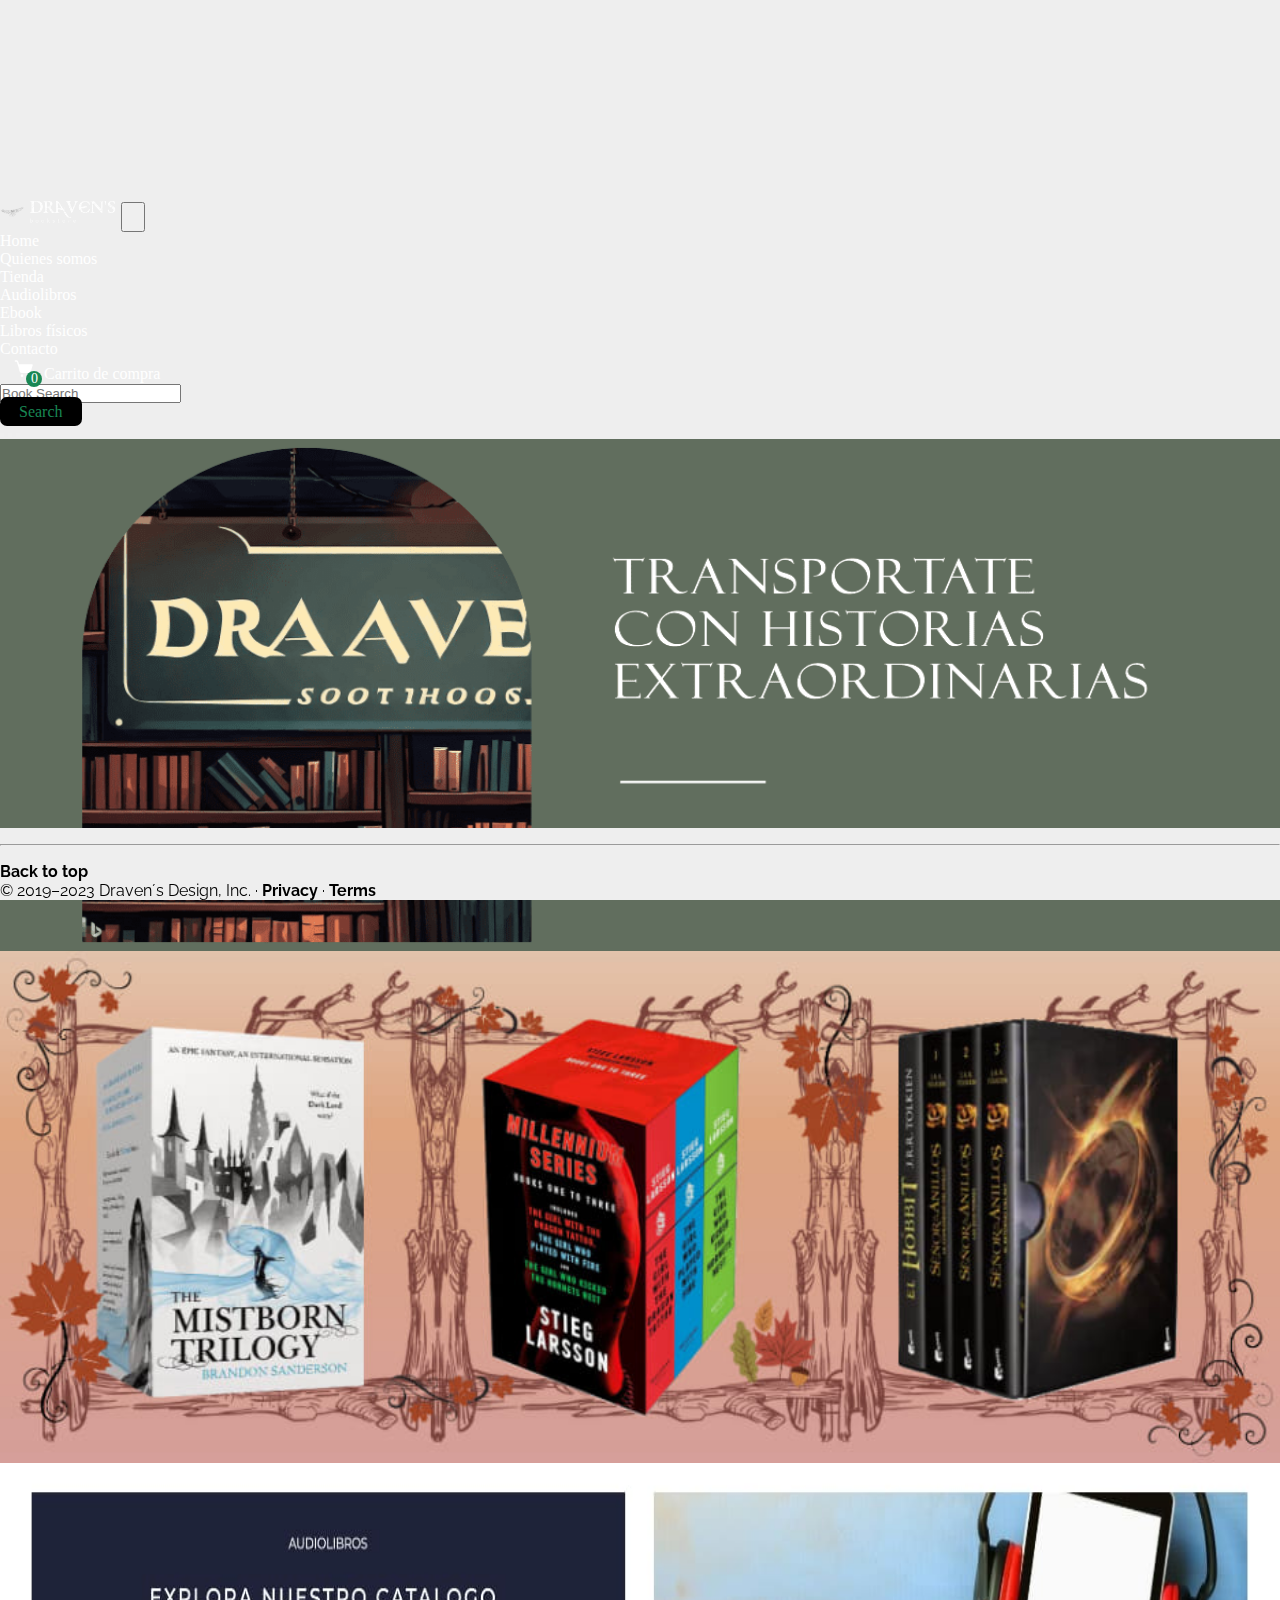
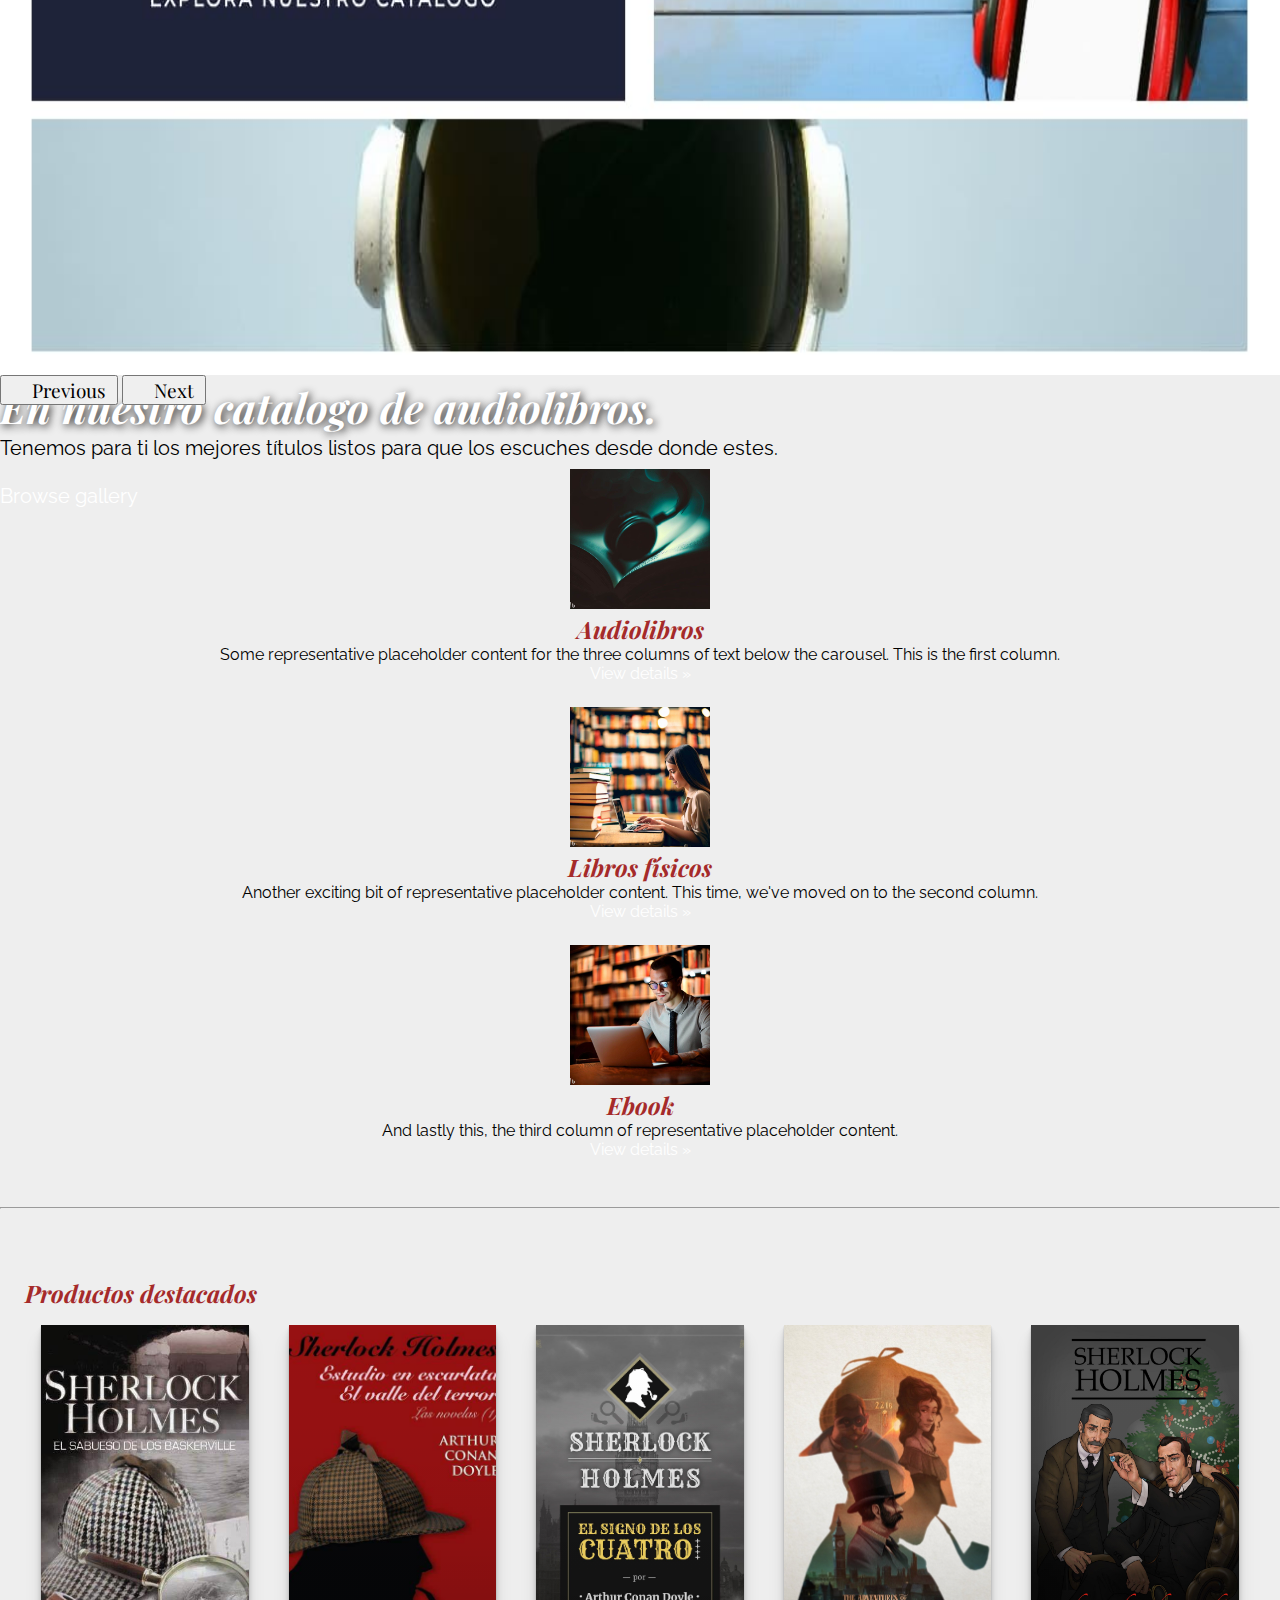
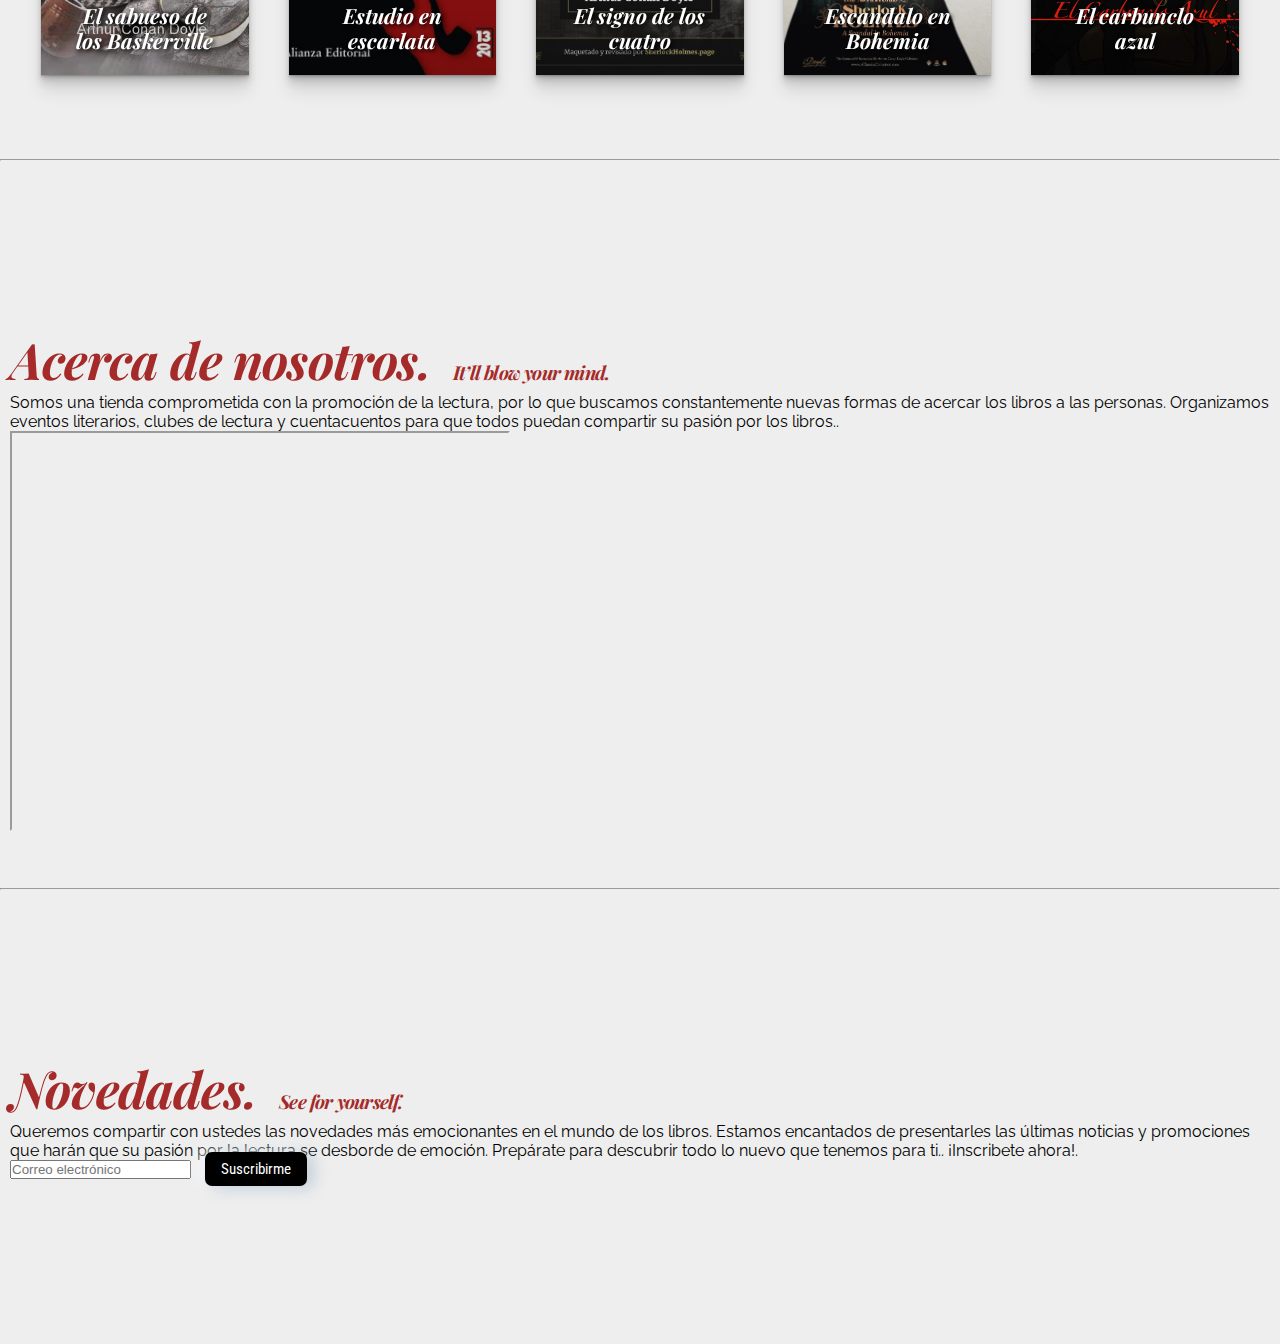
<file: index.html>
<!DOCTYPE html>
<html lang="en">

<head>
  <meta charset="UTF-8">
  <meta name="viewport" content="width=device-width, initial-scale=1.0">
  <title>Home</title>
  <link rel="icon" type="image/svg" href="../img/head-book.svg">
  <meta name="description"
    content="No importa si prefieres los clásicos de la literatura, las novelas de suspense o los cuentos infantiles, tenemos algo para ti. Además, contamos con una sección especial dedicada a jóvenes lectores, donde podrán encontrar libros que los inspiren y los hagan soñar.">
  <link href="https://cdn.jsdelivr.net/npm/bootstrap@5.3.2/dist/css/bootstrap.min.css" rel="stylesheet"
    integrity="sha384-T3c6CoIi6uLrA9TneNEoa7RxnatzjcDSCmG1MXxSR1GAsXEV/Dwwykc2MPK8M2HN" crossorigin="anonymous">
  <link rel="preconnect" href="https://fonts.googleapis.com">
  <link rel="preconnect" href="https://fonts.gstatic.com" crossorigin>
  <link rel="preconnect" href="https://fonts.googleapis.com">
  <link rel="preconnect" href="https://fonts.gstatic.com" crossorigin>
  <link rel="preconnect" href="https://fonts.googleapis.com">
  <link rel="preconnect" href="https://fonts.gstatic.com" crossorigin>
  <link
    href="https://fonts.googleapis.com/css2?family=Gabarito:wght@400;500;600;700&family=Playfair+Display:ital,wght@0,500;1,400&family=Raleway:ital,wght@0,200;0,400;1,500&family=Roboto+Condensed:ital@1&family=Young+Serif&display=swap"
    rel="stylesheet">
  <link rel="stylesheet" href="./css/style.css">
</head>

<body>
  <svg xmlns="http://www.w3.org/2000/svg" class="d-none">
    <symbol id="check2" viewBox="0 0 16 16">
      <path
        d="M13.854 3.646a.5.5 0 0 1 0 .708l-7 7a.5.5 0 0 1-.708 0l-3.5-3.5a.5.5 0 1 1 .708-.708L6.5 10.293l6.646-6.647a.5.5 0 0 1 .708 0z" />
    </symbol>
    <symbol id="circle-half" viewBox="0 0 16 16">
      <path d="M8 15A7 7 0 1 0 8 1v14zm0 1A8 8 0 1 1 8 0a8 8 0 0 1 0 16z" />
    </symbol>
    <symbol id="moon-stars-fill" viewBox="0 0 16 16">
      <path
        d="M6 .278a.768.768 0 0 1 .08.858 7.208 7.208 0 0 0-.878 3.46c0 4.021 3.278 7.277 7.318 7.277.527 0 1.04-.055 1.533-.16a.787.787 0 0 1 .81.316.733.733 0 0 1-.031.893A8.349 8.349 0 0 1 8.344 16C3.734 16 0 12.286 0 7.71 0 4.266 2.114 1.312 5.124.06A.752.752 0 0 1 6 .278z" />
      <path
        d="M10.794 3.148a.217.217 0 0 1 .412 0l.387 1.162c.173.518.579.924 1.097 1.097l1.162.387a.217.217 0 0 1 0 .412l-1.162.387a1.734 1.734 0 0 0-1.097 1.097l-.387 1.162a.217.217 0 0 1-.412 0l-.387-1.162A1.734 1.734 0 0 0 9.31 6.593l-1.162-.387a.217.217 0 0 1 0-.412l1.162-.387a1.734 1.734 0 0 0 1.097-1.097l.387-1.162zM13.863.099a.145.145 0 0 1 .274 0l.258.774c.115.346.386.617.732.732l.774.258a.145.145 0 0 1 0 .274l-.774.258a1.156 1.156 0 0 0-.732.732l-.258.774a.145.145 0 0 1-.274 0l-.258-.774a1.156 1.156 0 0 0-.732-.732l-.774-.258a.145.145 0 0 1 0-.274l.774-.258c.346-.115.617-.386.732-.732L13.863.1z" />
    </symbol>
    <symbol id="sun-fill" viewBox="0 0 16 16">
      <path
        d="M8 12a4 4 0 1 0 0-8 4 4 0 0 0 0 8zM8 0a.5.5 0 0 1 .5.5v2a.5.5 0 0 1-1 0v-2A.5.5 0 0 1 8 0zm0 13a.5.5 0 0 1 .5.5v2a.5.5 0 0 1-1 0v-2A.5.5 0 0 1 8 13zm8-5a.5.5 0 0 1-.5.5h-2a.5.5 0 0 1 0-1h2a.5.5 0 0 1 .5.5zM3 8a.5.5 0 0 1-.5.5h-2a.5.5 0 0 1 0-1h2A.5.5 0 0 1 3 8zm10.657-5.657a.5.5 0 0 1 0 .707l-1.414 1.415a.5.5 0 1 1-.707-.708l1.414-1.414a.5.5 0 0 1 .707 0zm-9.193 9.193a.5.5 0 0 1 0 .707L3.05 13.657a.5.5 0 0 1-.707-.707l1.414-1.414a.5.5 0 0 1 .707 0zm9.193 2.121a.5.5 0 0 1-.707 0l-1.414-1.414a.5.5 0 0 1 .707-.707l1.414 1.414a.5.5 0 0 1 0 .707zM4.464 4.465a.5.5 0 0 1-.707 0L2.343 3.05a.5.5 0 1 1 .707-.707l1.414 1.414a.5.5 0 0 1 0 .708z" />
    </symbol>
  </svg>

  <header data-bs-theme="dark">
    <nav class="navbar navbar-expand-md navbar-dark fixed-top bg-dark">
      <div class="container-fluid">
        <a class="navbar-brand" href="#"><img id="logo" src="img/image3.png"> </a>
        <button class="navbar-toggler" type="button" data-bs-toggle="collapse" data-bs-target="#navbarCollapse"
          aria-controls="navbarCollapse" aria-expanded="false" aria-label="Toggle navigation">
          <span class="navbar-toggler-icon"></span>
        </button>
        <div class="collapse navbar-collapse" id="navbarCollapse">
          <ul class="navbar-nav me-auto mb-2 mb-md-0">
            <li class="nav-item">
              <a class="nav-link active" aria-current="page" href="index2.html">Home</a>
            </li>
            <li class="nav-item">
              <a class="nav-link" href="./pages/about.html">Quienes somos</a>
            </li>
            <li class="nav-item dropdown">
              <a class="nav-link dropdown-toggle" href="./shop.html" data-bs-toggle="dropdown"
                aria-expanded="false">Tienda</a>
              <ul class="dropdown-menu">
                <li><a class="dropdown-item" href="./pages/shop.html">Audiolibros</a></li>
                <li><a class="dropdown-item" href="./pages/shop.html">Ebook</a></li>
                <li><a class="dropdown-item" href="./pages/shop.html">Libros físicos</a></li>
              </ul>
            <li class="nav-item">
              <a class="nav-link" href="./pages/contacto.html">Contacto</a>
            </li>
            <li class="nav-item">
              <a class="nav-link" id="cart" href="./pages/cart.html"><span><img src="../img/icon-car.png" width="20"
                    alt="carrito de compras"></span><span id="numeroPeque" width="10">0</span>Carrito de compra</a>
            </li>
          </ul>
          <form id="searchContainer" class="d-flex" role="search">
            <div id="searchInputBox">
              <input id="searchBarMain" class="form-control me-2" type="search"
                placeholder="Book Search" aria-label="Search">
                <ul id="datalistSuggestions">
                  <!-- FROM JS -->
                </ul>
            </div>
            <a id="searchButton" href="#" class="boton btn btn-outline-success" role="button" aria-pressed="true">Search</a>
          </form>
        </div>
      </div>
    </nav>
  </header>

  <main>

    <div id="myCarousel" class="carousel slide mb-6" data-bs-ride="carousel">
      <div class="carousel-indicators">
        <button type="button" data-bs-target="#myCarousel" data-bs-slide-to="0" class="active" aria-current="true"
          aria-label="Slide 1"></button>
        <button type="button" data-bs-target="#myCarousel" data-bs-slide-to="1" aria-label="Slide 2"></button>
        <button type="button" data-bs-target="#myCarousel" data-bs-slide-to="2" aria-label="Slide 3"></button>
      </div>
      <div class="carousel-inner">
        <div class="carousel-item active">
          <img src="./img/logo1.png" alt="Nombre de la tienda, Draven's Bookstore" preserveAspectRatio="xMidYMid slice"
            focusable="false">
          <div class="container">
            <div class="carousel-caption text-start">
              <h1>Conócenos.</h1>
              <p><a class="btn btn-lg btn-primary" href="#">Read more</a></p>
            </div>
          </div>
        </div>
        <div class="carousel-item">
          <img src="./img/ban3.jpeg" alt="Packs completos de libros disponibles" preserveAspectRatio="xMidYMid slice"
            focusable="false">
          <div class="container">
            <div id="subs1" class="carousel-caption">
              <h1>Colecciones.</h1>
              <p>Tenemos para ti las colecciones completas de tus títulos favoritos.</p>
              <!-- <p><a class="btn btn-lg btn-primary boton btn-outline-success" href="./pages/shop.html">Saber más</a>
              </p> -->
              <div class="frame">
                <button class="custom-btn btn-9">Read More</button>
              </div>
            </div>
          </div>
        </div>
        <div class="carousel-item">
          <img src="./img/ban2.jpeg" alt="Collage imagenes referencia audiolibros" preserveAspectRatio="xMidYMid slice"
            focusable="false">
          <div class="container">
            <div class="carousel-caption text-end">
              <h1>En nuestro catalogo de audiolibros.</h1>
              <p>Tenemos para ti los mejores títulos listos para que los escuches desde donde
                estes.</p>
              <p><a class="btn btn-lg btn-primary" href="#">Browse gallery</a></p>
            </div>
          </div>
        </div>
      </div>
      <button class="carousel-control-prev" type="button" data-bs-target="#myCarousel" data-bs-slide="prev">
        <span class="carousel-control-prev-icon" aria-hidden="true"></span>
        <span class="visually-hidden">Previous</span>
      </button>
      <button class="carousel-control-next" type="button" data-bs-target="#myCarousel" data-bs-slide="next">
        <span class="carousel-control-next-icon" aria-hidden="true"></span>
        <span class="visually-hidden">Next</span>
      </button>
    </div>

    <div class="container">
      <div class="container marketing">
        <div class="row">
          <div class="col-lg-4">
            <img src="./img/audio.jpg" alt="" class="bd-placeholder-img rounded-circle" width="140" height="140"
              preserveAspectRatio="xMidYMid slice" focusable="false">
            <h2 class="fw-normal">Audiolibros</h2>
            <p>Some representative placeholder content for the three columns of text below the carousel. This is the first
              column.</p>
            <p><a class="btn btn-secondary" href="#">View details &raquo;</a></p>
          </div><!-- /.col-lg-4 -->
          <div class="col-lg-4">
            <img src="./img/img6.jpg" alt="" class="bd-placeholder-img rounded-circle" width="140" height="140"
              preserveAspectRatio="xMidYMid slice" focusable="false">
            <title>Placeholder</title>
            <rect width="100%" height="100%" fill="var(--bs-secondary-color)" />
            </svg>
            <h2 class="fw-normal">Libros físicos</h2>
            <p>Another exciting bit of representative placeholder content. This time, we've moved on to the second column.
            </p>
            <p><a class="btn btn-secondary" href="#">View details &raquo;</a></p>
          </div><!-- /.col-lg-4 -->
          <div class="col-lg-4">
            <img src="./img/img5.jpg" alt="" class="bd-placeholder-img rounded-circle" width="140" height="140"
              preserveAspectRatio="xMidYMid slice" focusable="false">
            <title>Placeholder</title>
            <rect width="100%" height="100%" fill="var(--bs-secondary-color)" />
            </svg>
            <h2 class="fw-normal">Ebook</h2>
            <p>And lastly this, the third column of representative placeholder content.</p>
            <p><a class="btn btn-secondary" href="#">View details &raquo;</a></p>
          </div><!-- /.col-lg-4 -->
        </div><!-- /.row -->
      </div>
      <hr class="featurette-divider">
      <!-- TARJETAS PROMO -->
      <section id="destacados" class="row seccion ">
        <div id="lasTarjetas" class="row justify-content-md-evenly">
          <h2 class="col-sm-12">Productos destacados</h2>
          <div id="page-content">
          </div>
      </section>
      <h6></h6>
      <!-- START THE FEATURETTES -->
      <hr class="featurette-divider">
      <div class="row featurette">
        <div class="col-md-7">
          <h2 class="featurette-heading fw-normal lh-1">Acerca de nosotros. <span class="text-body-secondary">It’ll
              blow your mind.</span></h2>
          <p class="lead">Somos una tienda comprometida con la promoción de la lectura, por lo que buscamos constantemente
            nuevas formas de acercar los libros a las personas. Organizamos eventos literarios, clubes de lectura y
            cuentacuentos para que todos puedan compartir su pasión por los libros..</p>
        </div>
        <div id="video" class="col-md-5">
          <iframe src="https://www.youtube.com/embed/6jVHREdafT8" title="YouTube video player"
            allow="accelerometer; autoplay; clipboard-write; encrypted-media; gyroscope; picture-in-picture; web-share"
            allowfullscreen width="500" height="400" preserveAspectRatio="xMidYMid slice"></iframe>
        </div>
      </div>
      <hr class="featurette-divider">
      <div id="frontNovedades" class="row featurette d-flex">
        <div class="col-md-7 order-md-2 ">
          <h2 class="featurette-heading fw-normal lh-1">Novedades. <span class="text-body-secondary">See
              for yourself.</span></h2>
          <p class="lead">Queremos compartir con ustedes las novedades más emocionantes en el mundo de los libros. Estamos
            encantados de presentarles las últimas noticias y promociones que harán que su pasión por la lectura se
            desborde de emoción. Prepárate para descubrir todo lo nuevo que tenemos para ti.. ¡Inscribete ahora!.</p>
        </div>
        <div class="col-md-5 order-md-1 d-flex align-content-center justify-content-center flex-wrap ">
          <form class="d-flex" role="search">
            <input class="form-control me-2" type="email" placeholder="Correo electrónico">
            <a href="#" class="boton btn btn-outline-success" role="button" aria-pressed="true">Suscribirme</a>
          </form>
        </div>
      </div>
      
    </div>

    
  </main>

  <footer class="container">
    <hr class="featurette-divider">
    <p class="float-end"><a href="#">Back to top</a></p>
    <p>&copy; 2019–2023 Draven´s Design, Inc. &middot; <a href="#">Privacy</a> &middot; <a href="#">Terms</a></p>
  </footer>

  <script src="./js/class.js"></script>
  <script src="./js/main.js"></script>
  <script src="./js/header.js"></script>
  <script src="./js/index.js"></script>
  <script src="https://cdn.jsdelivr.net/npm/bootstrap@5.3.2/dist/js/bootstrap.bundle.min.js"
    integrity="sha384-C6RzsynM9kWDrMNeT87bh95OGNyZPhcTNXj1NW7RuBCsyN/o0jlpcV8Qyq46cDfL"
    crossorigin="anonymous"></script>
</body>

</html>
</file>
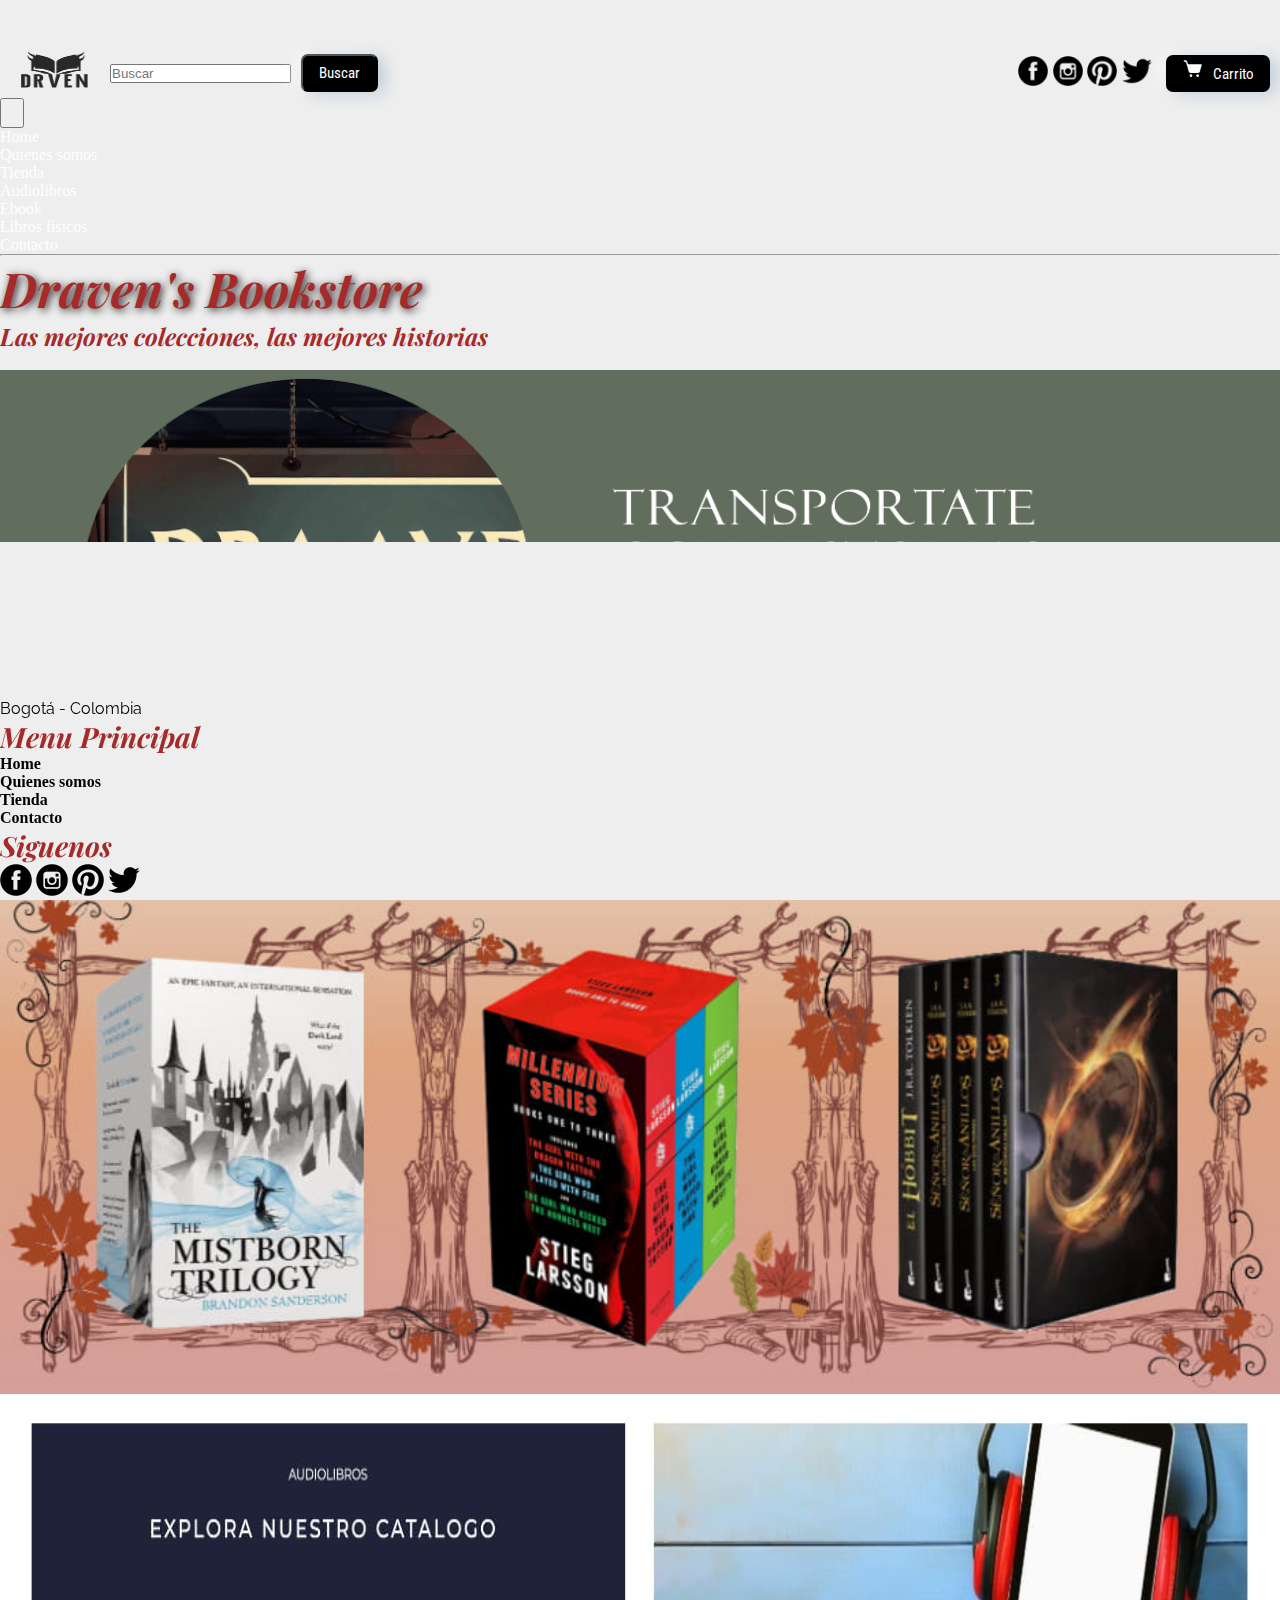
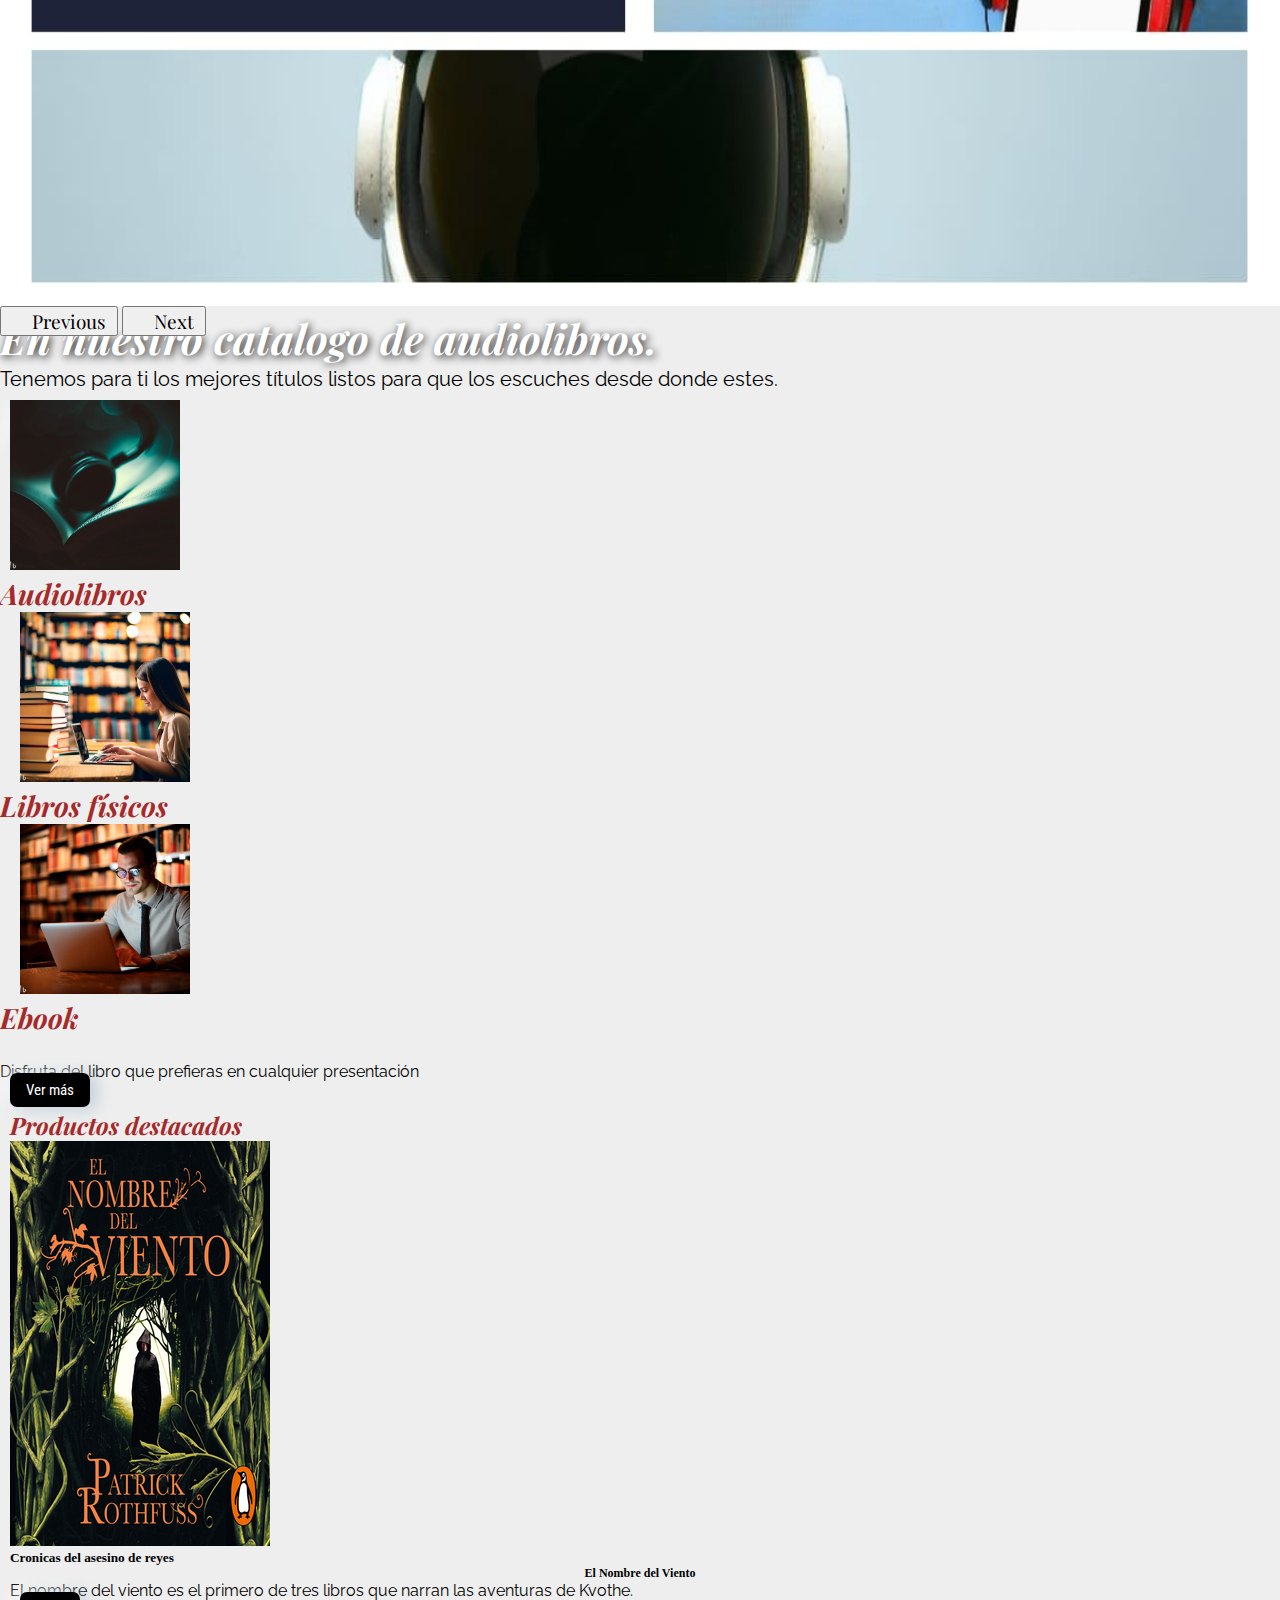
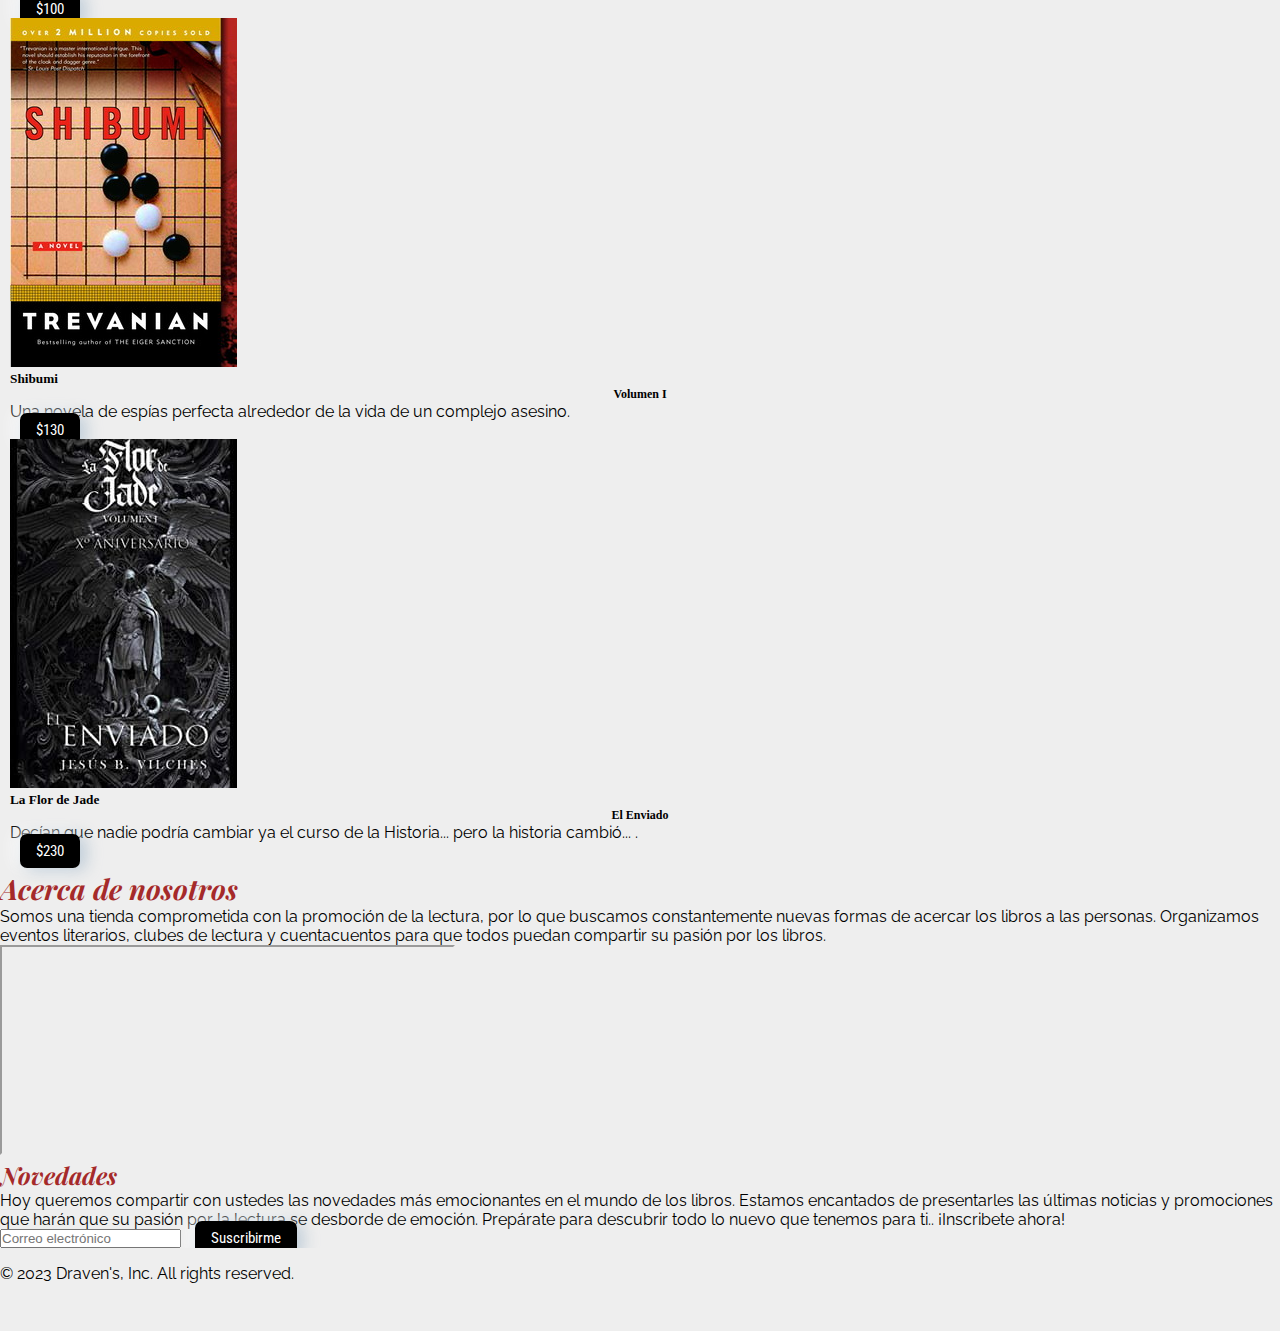
<file: index-old.html>
<!DOCTYPE html>
<html lang="es">

<head>
    <meta charset="UTF-8">
    <meta name="viewport" content="width=device-width, initial-scale=1.0">
    <title>Home</title>
    <link rel="icon" type="image/svg" href="../img/head-book.svg">
    <meta name="description"
        content="No importa si prefieres los clásicos de la literatura, las novelas de suspense o los cuentos infantiles, tenemos algo para ti. Además, contamos con una sección especial dedicada a jóvenes lectores, donde podrán encontrar libros que los inspiren y los hagan soñar.">
    <link href="https://cdn.jsdelivr.net/npm/bootstrap@5.3.2/dist/css/bootstrap.min.css" rel="stylesheet"
        integrity="sha384-T3c6CoIi6uLrA9TneNEoa7RxnatzjcDSCmG1MXxSR1GAsXEV/Dwwykc2MPK8M2HN" crossorigin="anonymous">
    <link rel="stylesheet" href="./css/style.css">
    <link rel="preconnect" href="https://fonts.googleapis.com">
    <link rel="preconnect" href="https://fonts.gstatic.com" crossorigin>
    <link rel="preconnect" href="https://fonts.googleapis.com">
    <link rel="preconnect" href="https://fonts.gstatic.com" crossorigin>
    <link rel="preconnect" href="https://fonts.googleapis.com">
    <link rel="preconnect" href="https://fonts.gstatic.com" crossorigin>
    <link
        href="https://fonts.googleapis.com/css2?family=Gabarito:wght@400;500;600;700&family=Playfair+Display:ital,wght@0,500;1,400&family=Raleway:ital,wght@0,200;0,400;1,500&family=Roboto+Condensed:ital@1&family=Young+Serif&display=swap"
        rel="stylesheet">
</head>

<body class="container-fluid">
    <header>
        <div id="title">
            <div id="tright">
                <a href="./index.html"><img src="./img/logo2.png" alt="logotipo de la tienda" width="110"
                        height="65"></a>
                <form class="formFlex" role="search">
                    <input class="form-control me-2" type="search" placeholder="Buscar" aria-label="Search">
                    <button class=" boton btn btn-outline-success" type="submit">Buscar</button>
                </form>
            </div>
            <div id="tleft">
                <a href="#">
                    <img src="./img/social_facebook_fb_35.png" alt="facebook logo" height="30"></a>
                <a href="#">
                    <img src="./img/social_instagram_3.png" alt="instagram logo" height="30"></a>
                <a href="#">
                    <img src="./img/social_Pinterest_8.png" alt="pinterest logo" height="30"></a>
                <a href="#">
                    <img src="./img/social_Twitter_78.png" alt="twitter logo" height="30"></a>
                <a href="#" class="boton btn btn-outline-success" role="button" aria-pressed="true"><span><img
                            src="./img/icon-car.png" width="20" alt="carrito de compras"></span>Carrito</a>
            </div>
        </div>
        <nav class="navbar barra navbar-expand-lg navbar-dark bg-dark">
            <div class="container-fluid">
                <button class="navbar-toggler" type="button" data-bs-toggle="collapse"
                    data-bs-target="#navbarsExample08" aria-controls="navbarsExample08" aria-expanded="false"
                    aria-label="Toggle navigation">
                    <span class="navbar-toggler-icon"></span>
                </button>
                <div class="collapse navbar-collapse justify-content-md-center" id="navbarsExample08">
                    <ul class="navbar-nav">
                        <li class="nav-item">
                            <a class="nav-link" href="./index.html">Home</a>
                        </li>

                        <li class="nav-item">
                            <a class="nav-link" href="./pages/about.html">Quienes somos</a>
                        </li>
                        <li class="nav-item dropdown">
                            <a class="nav-link dropdown-toggle" href="./shop.html" data-bs-toggle="dropdown"
                                aria-expanded="false">Tienda</a>
                            <ul class="dropdown-menu">
                                <li><a class="dropdown-item" href="./pages/shop.html">Audiolibros</a></li>
                                <li><a class="dropdown-item" href="./pages/shop.html">Ebook</a></li>
                                <li><a class="dropdown-item" href="./pages/shop.html">Libros físicos</a></li>
                            </ul>
                        <li class="nav-item">
                            <a class="nav-link" href="./pages/contacto.html">Contacto</a>
                        </li>
                        </li>
                    </ul>
                </div>
            </div>
        </nav>
    </header>
    <hr>
    <main class="container-fluid">
        <section id="presentacion" class="row">
            <div id="titulo" class="col-lg-12">
                <h1>Draven's Bookstore</h1>
                <h2>Las mejores colecciones, las mejores historias</h2>
                <div id="myCarousel" class="carousel slide mb-6" data-bs-ride="carousel">
                    <div class="carousel-indicators">
                        <button type="button" data-bs-target="#myCarousel" data-bs-slide-to="0" class=""
                            aria-label="Slide 1"></button>
                        <button type="button" data-bs-target="#myCarousel" data-bs-slide-to="1" aria-label="Slide 2"
                            class="active" aria-current="true"></button>
                        <button type="button" data-bs-target="#myCarousel" data-bs-slide-to="2" aria-label="Slide 3"
                            class=""></button>
                    </div>
                    <div class="carousel-inner">
                        <div class="carousel-item">
                            <img src="./img/logo1.png" alt="Nombre de la tienda, Draven's Bookstore">
                        </div>
                        <div class="carousel-item active">
                            <img src="./img/ban3.jpeg" alt="Packs completos de libros disponibles">
                            <div class="container">
                                <div id="subs1" class="carousel-caption">
                                    <h1>Colecciones.</h1>
                                    <p>Tenemos para ti las colecciones completas de tus títulos favoritos.</p>
                                    <p><a class="btn btn-lg btn-primary boton btn-outline-success" href="./pages/shop.html">Saber más</a>
                                    </p>
                                </div>
                            </div>
                        </div>
                        <div id="ban2" class="carousel-item">
                            <img src="./img/ban2.jpeg" alt="Collage imagenes referencia audiolibros">
                            <div class="container">
                                <div id="subs2" class="carousel-caption text-end">
                                    <h1>En nuestro catalogo de audiolibros.</h1>
                                    <p>Tenemos para ti los mejores títulos listos para que los escuches desde donde
                                        estes.</p>
                                    <p><a class="btn btn-lg btn-primary boton btn-outline-success" href="./pages/shop.html">Visitar
                                            galería</a></p>
                                </div>
                            </div>
                        </div>
                    </div>
                    <button class="carousel-control-prev" type="button" data-bs-target="#myCarousel"
                        data-bs-slide="prev">
                        <span class="carousel-control-prev-icon" aria-hidden="true"></span>
                        <span class="visually-hidden">Previous</span>
                    </button>
                    <button class="carousel-control-next" type="button" data-bs-target="#myCarousel"
                        data-bs-slide="next">
                        <span class="carousel-control-next-icon" aria-hidden="true"></span>
                        <span class="visually-hidden">Next</span>
                    </button>
                </div>
            </div>
            <div id="custOption" class="row">
                <span class="col-md-3">
                    <img src="./img/audio.jpg" alt="Imagen de referencia a audiolibros" width="170" height="170">
                    <h3>Audiolibros</h3>
                </span>
                <span class="col-md-3">
                    <img src="./img/img6.jpg" alt="Imagen de referencia libro físico" width="170" height="170">
                    <h3>Libros físicos</h3>
                </span>
                <span class="col-md-3">
                    <img src="./img/img5.jpg" alt="Imagen de referencia libro electrónico" width="170" height="170">
                    <h3>Ebook</h3>
                </span>
            </div>

            <div class="row">
                <div class="col-sm-12">
                    <p>Disfruta del libro que prefieras en cualquier presentación</p>
                    <a href="./pages/shop.html" class="boton btn btn-outline-success" role="button"
                        aria-pressed="true">Ver más</a>
                </div>
            </div>
        </section>
        <section id="destacados" class="row seccion">
            <h2 class="col-sm-12">Productos destacados</h2>

            <div class="col-md-3">
                <article class="col">
                    <div class="card shadow-sm">
                        <img src="./img/img2.jpg" alt="Portada de El Nombre del Viento">
                        <h5><strong> Cronicas del asesino de reyes </strong></h5>
                        <h6>El Nombre del Viento</h6>
                        <p class="card-text">El nombre del viento es el primero de tres libros que narran las aventuras
                            de Kvothe.</p>
                        <div>
                            <a href="./pages/producto.html" class="boton btn btn-outline-success" role="button"
                                aria-pressed="true">$100</a>
                        </div>
                    </div>
                </article>
            </div>
            <div class="col-md-3">
                <article class="col">
                    <div class="card shadow-sm">
                        <img src="./img/img3.jpg" alt="Portada Shibumi">
                        <h5><strong>Shibumi</strong></h5>
                        <h6>Volumen I</h6>
                        <p class="card-text">Una novela de espías perfecta alrededor de la vida de un complejo asesino.
                        </p>
                        <div>
                            <a href="./pages/producto.html" class="boton btn btn-outline-success" role="button"
                                aria-pressed="true">$130</a>
                        </div>
                    </div>
                </article>
            </div>
            <div class="col-md-3">
                <article class="col">
                    <div class="card shadow-sm">
                        <img src="./img/img8.jpg" alt="Portada libro 1 la flor de jade">
                        <h5><strong>La Flor de Jade</strong></h5>
                        <h6>El Enviado</h6>
                        <p class="card-text">Decían que nadie podría cambiar ya el curso de la Historia... pero la
                            historia cambió... .</p>
                        <div>
                            <a href="./pages/producto.html" class="boton btn btn-outline-success" role="button"
                                aria-pressed="true">$230</a>
                        </div>
                    </div>
                </article>
            </div>
        </section>
        <section class="row side">
            <article class=" col-lg-6">
                <h3>Acerca de nosotros</h3>
                <p>Somos una tienda comprometida con la promoción de la lectura, por lo que buscamos constantemente
                    nuevas formas de acercar los libros a las personas. Organizamos eventos literarios, clubes de
                    lectura y cuentacuentos para que todos puedan compartir su pasión por los libros.</p>
            </article>
            <article class="col-lg-6">
                <iframe width="455" height="210" src="https://www.youtube.com/embed/6jVHREdafT8"
                    title="YouTube video player"
                    allow="accelerometer; autoplay; clipboard-write; encrypted-media; gyroscope; picture-in-picture; web-share"
                    allowfullscreen></iframe>
            </article>
        </section>
        <aside class="row acerca">
            <article class="col-sm-6">
                <h2>Novedades</h2>
                <p>Hoy queremos compartir con ustedes las novedades más emocionantes en el mundo de los libros. Estamos
                    encantados de presentarles las últimas noticias y promociones que harán que su pasión por la lectura
                    se desborde de emoción. Prepárate para descubrir todo lo nuevo que tenemos para ti.. ¡Inscribete
                    ahora!</p>
            </article>
            <div class="col-sm-6">
                <form class="d-flex" role="search">
                    <input class="form-control me-2" type="email" placeholder="Correo electrónico">
                    <a href="#" class="boton btn btn-outline-success" role="button"
                    aria-pressed="true">Suscribirme</a>
                </form>
            </div>
        </aside>
    </main>
    <footer>
        <article class="piePagina">
            <iframe
                src="https://www.google.com/maps/embed?pb=!1m18!1m12!1m3!1d3976.820675814084!2d-74.14990032424201!3d4.6260611422984805!2m3!1f0!2f0!3f0!3m2!1i1024!2i768!4f13.1!3m3!1m2!1s0x8e3f9ea1ce30e2eb%3A0xb34e23af93c45be1!2sCAI%20Techo!5e0!3m2!1ses!2sco!4v1692199323262!5m2!1ses!2sco"
                width="330" height="153" style="border:6px;" allowfullscreen="" loading="lazy"
                referrerpolicy="no-referrer-when-downgrade"></iframe>
            <p>Bogotá - Colombia</p>
        </article>
        <div class="piePagina">
            <h3>Menu Principal</h3>
            <nav>
                <ul>
                    <li><a href="./index.html">Home</a></li>
                    <li><a href="./pages/about.html">Quienes somos</a></li>
                    <li><a href="./pages/shop.html">Tienda</a></li>
                    <li><a href="./pages/contacto.html">Contacto</a></li>
                </ul>
            </nav>
        </div>
        <div class="piePagina">
            <h3>Siguenos</h3>
            <nav>
                <a href="#">
                    <img src="./img/social_facebook_fb_35.png" alt="facebook logo"></a>
                <a href="#">
                    <img src="./img/social_instagram_3.png" alt="instagram logo"></a>
                <a href="#">
                    <img src="./img/social_Pinterest_8.png" alt="pinterest logo"></a>
                <a href="#">
                    <img src="./img/social_Twitter_78.png" alt="twitter logo"></a>
            </nav>
        </div>
    </footer>
    <div id="sign">
        <p>© 2023 Draven's, Inc. All rights reserved.</p>
    </div>
    <script src="https://cdn.jsdelivr.net/npm/bootstrap@5.3.2/dist/js/bootstrap.bundle.min.js"
        integrity="sha384-C6RzsynM9kWDrMNeT87bh95OGNyZPhcTNXj1NW7RuBCsyN/o0jlpcV8Qyq46cDfL"
        crossorigin="anonymous"></script>
</body>
<!-- 
    <section id="seccionCompras" class="h-100">
      <div class="container py-5 h-100">
        <div class="row d-flex justify-content-center align-items-center h-100">
          <div class="col-12">
            <div  class="card card-registration card-registration-2" style="border-radius: 15px;">
              <div class="card-body p-0">
                <div class="row g-0">
                  <div id="seccionCompras-carrito" class="col-lg-8 disabled">
                    <div class="p-5">
                      <div class="d-flex justify-content-between align-items-center mb-5">
                        <h1 class="fw-bold mb-0 text-black">Shopping Cart</h1>
                        <h6 class="mb-0 text-muted">3 items</h6>
                      </div>
                      <hr class="my-4">

                      <div class="row mb-4 d-flex justify-content-between align-items-center">
                        <div class="col-md-2 col-lg-2 col-xl-2">
                          <img
                            src="https://mdbcdn.b-cdn.net/img/Photos/new-templates/bootstrap-shopping-carts/img5.webp"
                            class="img-fluid rounded-3" alt="Cotton T-shirt">
                        </div>
                        <div class="col-md-3 col-lg-3 col-xl-3">
                          <h6 class="text-muted">Shirt</h6>
                          <h6 class="text-black mb-0">Cotton T-shirt</h6>
                        </div>
                        <div class="col-md-3 col-lg-3 col-xl-2 d-flex">
                          <button class="btn btn-link px-2"
                            onclick="this.parentNode.querySelector('input[type=number]').stepDown()">
                            <i class="fas fa-minus"></i>
                          </button>

                          <input id="form1" min="0" name="quantity" value="1" type="number"
                            class="form-control form-control-sm" />

                          <button class="btn btn-link px-2"
                            onclick="this.parentNode.querySelector('input[type=number]').stepUp()">
                            <i class="fas fa-plus"></i>
                          </button>
                        </div>
                        <div class="col-md-3 col-lg-2 col-xl-2 offset-lg-1">
                          <h6 class="mb-0">€ 44.00</h6>
                        </div>
                        <div class="col-md-1 col-lg-1 col-xl-1 text-end">
                          <a href="#!" class="text-muted"><i class="fas fa-times"></i></a>
                        </div>
                      </div>

                      <hr class="my-4">

                      <div class="row mb-4 d-flex justify-content-between align-items-center">
                        <div class="col-md-2 col-lg-2 col-xl-2">
                          <img
                            src="https://mdbcdn.b-cdn.net/img/Photos/new-templates/bootstrap-shopping-carts/img6.webp"
                            class="img-fluid rounded-3" alt="Cotton T-shirt">
                        </div>
                        <div class="col-md-3 col-lg-3 col-xl-3">
                          <h6 class="text-muted">Shirt</h6>
                          <h6 class="text-black mb-0">Cotton T-shirt</h6>
                        </div>
                        <div class="col-md-3 col-lg-3 col-xl-2 d-flex">
                          <button class="btn btn-link px-2"
                            onclick="this.parentNode.querySelector('input[type=number]').stepDown()">
                            <i class="fas fa-minus"></i>
                          </button>

                          <input id="form1" min="0" name="quantity" value="1" type="number"
                            class="form-control form-control-sm" />

                          <button class="btn btn-link px-2"
                            onclick="this.parentNode.querySelector('input[type=number]').stepUp()">
                            <i class="fas fa-plus"></i>
                          </button>
                        </div>
                        <div class="col-md-3 col-lg-2 col-xl-2 offset-lg-1">
                          <h6 class="mb-0">€ 44.00</h6>
                        </div>
                        <div class="col-md-1 col-lg-1 col-xl-1 text-end">
                          <a href="#!" class="text-muted"><i class="fas fa-times"></i></a>
                        </div>
                      </div>

                      <hr class="my-4">

                      <div class="row mb-4 d-flex justify-content-between align-items-center">
                        <div class="col-md-2 col-lg-2 col-xl-2">
                          <img
                            src="https://mdbcdn.b-cdn.net/img/Photos/new-templates/bootstrap-shopping-carts/img7.webp"
                            class="img-fluid rounded-3" alt="Cotton T-shirt">
                        </div>
                        <div class="col-md-3 col-lg-3 col-xl-3">
                          <h6 class="text-muted">Shirt</h6>
                          <h6 class="text-black mb-0">Cotton T-shirt</h6>
                        </div>
                        <div class="col-md-3 col-lg-3 col-xl-2 d-flex">
                          <button class="btn btn-link px-2"
                            onclick="this.parentNode.querySelector('input[type=number]').stepDown()">
                            <i class="fas fa-minus"></i>
                          </button>

                          <input id="form1" min="0" name="quantity" value="1" type="number"
                            class="form-control form-control-sm" />

                          <button class="btn btn-link px-2"
                            onclick="this.parentNode.querySelector('input[type=number]').stepUp()">
                            <i class="fas fa-plus"></i>
                          </button>
                        </div>
                        <div class="col-md-3 col-lg-2 col-xl-2 offset-lg-1">
                          <h6 class="mb-0">€ 44.00</h6>
                        </div>
                        <div class="col-md-1 col-lg-1 col-xl-1 text-end">
                          <a href="#!" class="text-muted"><i class="fas fa-times"></i></a>
                        </div>
                      </div>

                      <hr class="my-4">

                      <div class="pt-5">
                        <h6 class="mb-0"><a href="#!" class="text-body"><i
                              class="fas fa-long-arrow-alt-left me-2"></i>Back to shop</a></h6>
                      </div>
                    </div>
                  </div>
                  <div id="resumen" class="col-lg-4 bg-grey">
                    <div class="p-5">
                      <h3 class="fw-bold mb-5 mt-2 pt-1">Summary</h3>
                      <hr class="my-4">

                      <div class="d-flex justify-content-between mb-4">
                        <h5 class="text-uppercase">items 3</h5>
                        <h5>€ 132.00</h5>
                      </div>

                      <h5 class="text-uppercase mb-3">Shipping</h5>

                      <div class="mb-4 pb-2">
                        <select class="select">
                          <option value="1">Standard-Delivery- €5.00</option>
                          <option value="2">Two</option>
                          <option value="3">Three</option>
                          <option value="4">Four</option>
                        </select>
                      </div>

                      <h5 class="text-uppercase mb-3">Give code</h5>

                      <div class="mb-5">
                        <div class="form-outline">
                          <input type="text" id="form3Examplea2" class="form-control form-control-lg" />
                          <label class="form-label" for="form3Examplea2">Enter your code</label>
                        </div>
                      </div>

                      <hr class="my-4">

                      <div class="d-flex justify-content-between mb-5">
                        <h5 class="text-uppercase">Total price</h5>
                        <h5>€ 137.00</h5>
                      </div>

                      <button type="button" class="btn btn-dark btn-block btn-lg"
                        data-mdb-ripple-color="dark">Register</button>

                    </div>
                  </div>
                </div>
              </div>
            </div>
          </div>
        </div>
      </div>
    </section>
 -->
</html>
</file>
<file: css/style.css>
@import url("https://fonts.googleapis.com/css?family=Cardo:400i|Rubik:400,700&display=swap");
h1 {
  font-family: "Playfair Display", serif;
  font-style: italic;
  font-size: 48px;
  color: brown;
  text-shadow: 2px 2px 8px #1f1e1e;
}

h2 {
  color: brown;
  font-family: "Playfair Display", serif;
  font-style: italic;
}

h3 {
  font-family: "Playfair Display", serif;
  color: brown;
  font-size: 28px;
  font-style: italic;
}

h4 {
  font-family: "Playfair Display", serif;
  font-style: oblique;
  font-size: 23px;
  color: rgb(172, 40, 40);
  margin: 10px 0;
}

h6 {
  font-size: 12px;
  text-align: center;
}

* {
  margin: 0;
  padding: 0;
}

a {
  text-decoration-line: none;
  color: #ffffff;
}

li {
  list-style-type: none;
}

html {
  height: -webkit-fill-available;
}

body {
  display: flex;
  flex-direction: column;
  align-content: center;
  justify-content: center;
  overflow-x: hidden;
  padding-top: 3rem;
  padding-bottom: 3rem;
  color: rgb(var(--bs-tertiary-color-rgb));
  background: #eee;
  position: relative;
  min-height: 100vh;
}

main {
  overflow-x: auto;
  overflow-y: hidden;
  margin-bottom: 1rem;
}

span {
  font-family: "Playfair Display", serif;
  margin: 10px;
  font-size: 19px;
}

p {
  font-family: "Raleway", sans-serif;
}

.boton {
  margin: 10px;
  padding: 8px 16px;
  background-color: black;
  font-family: "Roboto Condensed", sans-serif;
  color: white;
  font-size: 15px;
  border-radius: 7px;
  box-shadow: rgba(136, 165, 191, 0.48) 6px 2px 16px 0px, rgba(255, 255, 255, 0.8) -6px -2px 16px 0px;
}

header {
  display: flex;
  flex-flow: column wrap;
}
header #logo {
  height: 27px;
}
header #title {
  height: 50px;
  display: flex;
  justify-content: space-between;
  align-items: center;
}
header #title #tright {
  display: flex;
}
header #title #tright .formFlex {
  display: flex;
  align-items: center;
}
header #title #tleft {
  width: 262px;
  display: flex;
  align-items: center;
  justify-content: space-between;
}
header #title #tleft .boton {
  padding: 3px 16px 8px 7px;
}

@media (max-width: 728px) {
  header #title #tleft {
    display: none;
  }
  header #title #tright .formFlex {
    display: none;
  }
}
#logo {
  height: 27px;
}

#cart {
  position: relative;
  padding: 4px;
}

#numeroPeque {
  position: absolute;
  top: 0;
  left: 10%;
  background: #198754;
  width: 16px;
  height: 16px;
  border-radius: 50%;
  display: flex;
  justify-content: center;
  align-items: center;
  color: white;
  padding: 2px;
  font-family: inherit;
  font-size: 14px;
}

.marketing .col-lg-4 {
  margin-bottom: 1.5rem;
  text-align: center;
}

.marketing .col-lg-4 p {
  margin-right: 0.75rem;
  margin-left: 0.75rem;
}

/*barra Buscador con JS*/
#datalistSuggestions {
  position: absolute;
  color: white;
  background-color: #708090;
  max-height: 250px;
  overflow-y: auto;
  opacity: 0;
  pointer-events: none;
  padding: 2px;
  border-radius: 5px;
}

#searchInputBox.active #datalistSuggestions {
  opacity: 1;
  pointer-events: auto;
  padding: 6px 8px;
}
#searchInputBox.active #datalistSuggestions li {
  display: block;
}

#datalistSuggestions li {
  width: 100%;
  padding: 8px 12px;
  border-radius: 5px;
  display: none;
}

form #searchButton.boton {
  margin: 0;
  padding: 6px 19px;
  font-size: 16px;
  font-family: inherit;
  color: #198754;
  box-shadow: none;
  cursor: pointer;
}

#searchButton.boton:hover {
  color: white;
}

.seccion {
  justify-content: space-evenly;
  border-width: 1px;
  border-color: #D6D6D6;
  padding: 0 0 0;
}

#destacados {
  margin: 5px;
  padding: 5px;
}

#lasTarjetas {
  padding: 15px;
}

/* Featurettes
    ------------------------- */
.featurette {
  margin: 5px;
  padding: 5px;
}

.featurette-divider {
  margin: 3rem 0;
  overflow-x: hidden;
}

.featurette-heading {
  letter-spacing: -0.05rem;
}

@media (min-width: 40em) {
  .carousel-caption p {
    margin-bottom: 1.25rem;
    font-size: 1.25rem;
    line-height: 1.4;
  }
  .featurette-heading {
    font-size: 50px;
  }
}
@media (min-width: 62em) {
  .featurette-heading {
    margin-top: 7rem;
  }
}
@media (max-width: 728px) {
  .carousel-inner {
    display: none;
  }
}
#frontNovedades {
  padding-bottom: 6rem;
}

.carousel {
  margin-bottom: 4rem;
}
.carousel h1 {
  color: #ffffff;
  font-size: calc(1.375rem + 1.5vw);
}

/* Since positioning the image, we need to help out the caption */
.carousel-caption {
  bottom: 3rem;
  z-index: 10;
}

/* Declare heights because of positioning of img element */
.carousel-item {
  height: 32rem;
}

.carousel-item img {
  height: 100%;
  width: 100%;
}

:root {
  --d: 700ms;
  --e: cubic-bezier(0.19, 1, 0.22, 1);
  --font-sans: "Rubik", sans-serif;
  --font-serif: "Cardo", serif;
}

* {
  box-sizing: border-box;
}

body {
  -display: grid;
}

#page-content {
  display: grid;
  grid-gap: 2.5rem;
  padding: 1rem;
  max-width: 1276px;
  margin: 0 auto;
  font-family: var(--font-sans);
  place-items: center;
}
#page-content h2 {
  color: #fff;
  text-shadow: 2px 2px 4px #000000;
}
@media (min-width: 600px) {
  #page-content {
    grid-template-columns: repeat(2, 1fr);
  }
}
@media (min-width: 800px) {
  #page-content {
    grid-template-columns: repeat(5, 1fr);
  }
}

.card2 {
  position: relative;
  display: flex;
  align-items: flex-end;
  overflow: hidden;
  padding: 1rem;
  width: 100%;
  text-align: center;
  color: whitesmoke;
  background-color: whitesmoke;
  box-shadow: 0 1px 1px rgba(0, 0, 0, 0.1), 0 2px 2px rgba(0, 0, 0, 0.1), 0 4px 4px rgba(0, 0, 0, 0.1), 0 8px 8px rgba(0, 0, 0, 0.1), 0 16px 16px rgba(0, 0, 0, 0.1);
}
@media (min-width: 600px) {
  .card2 {
    height: 350px;
  }
}
.card2:before {
  content: "";
  position: absolute;
  top: 0;
  left: 0;
  width: 100%;
  height: 110%;
  background-size: cover;
  background-position: 0 0;
  transition: transform calc(var(--d) * 1.5) var(--e);
  pointer-events: none;
}
.card2:after {
  content: "";
  display: block;
  position: absolute;
  top: 0;
  left: 0;
  width: 100%;
  height: 200%;
  pointer-events: none;
  background-image: linear-gradient(to bottom, hsla(0, 0%, 0%, 0) 0%, hsla(0, 0%, 0%, 0.009) 11.7%, hsla(0, 0%, 0%, 0.034) 22.1%, hsla(0, 0%, 0%, 0.072) 31.2%, hsla(0, 0%, 0%, 0.123) 39.4%, hsla(0, 0%, 0%, 0.182) 46.6%, hsla(0, 0%, 0%, 0.249) 53.1%, hsla(0, 0%, 0%, 0.32) 58.9%, hsla(0, 0%, 0%, 0.394) 64.3%, hsla(0, 0%, 0%, 0.468) 69.3%, hsla(0, 0%, 0%, 0.54) 74.1%, hsla(0, 0%, 0%, 0.607) 78.8%, hsla(0, 0%, 0%, 0.668) 83.6%, hsla(0, 0%, 0%, 0.721) 88.7%, hsla(0, 0%, 0%, 0.762) 94.1%, hsla(0, 0%, 0%, 0.79) 100%);
  transform: translateY(-50%);
  transition: transform calc(var(--d) * 2) var(--e);
}

.content2 {
  position: relative;
  display: flex;
  flex-direction: column;
  align-items: center;
  width: 100%;
  padding: 1rem;
  transition: transform var(--d) var(--e);
  z-index: 1;
}
.content2 > * + * {
  margin-top: 1rem;
}

.title2 {
  font-size: 1.3rem;
  font-weight: bold;
  line-height: 1.2;
}

.copy2 {
  font-family: var(--font-serif);
  font-size: 1.125rem;
  font-style: italic;
  line-height: 1.35;
}

.btn2 {
  cursor: pointer;
  margin-top: 1.5rem;
  padding: 0.75rem 1.5rem;
  font-size: 0.65rem;
  font-weight: bold;
  letter-spacing: 0.025rem;
  text-transform: uppercase;
  color: white;
  background-color: black;
  border: none;
}
.btn2:hover {
  background-color: #0d0d0d;
}
.btn2:focus {
  outline: 1px dashed yellow;
  outline-offset: 3px;
}

@media (hover: hover) and (min-width: 600px) {
  .card2:after {
    transform: translateY(0);
  }
  .content2 {
    transform: translateY(calc(100% - 4.5rem));
  }
  .content2 > *:not(.title2) {
    opacity: 0;
    transform: translateY(1rem);
    transition: transform var(--d) var(--e), opacity var(--d) var(--e);
  }
  .card2:hover,
  .card2:focus-within {
    align-items: center;
  }
  .card2:hover:before,
  .card2:focus-within:before {
    transform: translateY(-4%);
  }
  .card2:hover:after,
  .card2:focus-within:after {
    transform: translateY(-50%);
  }
  .card2:hover .content2,
  .card2:focus-within .content2 {
    transform: translateY(0);
  }
  .card2:hover .content2 > *:not(.title2),
  .card2:focus-within .content2 > *:not(.title2) {
    opacity: 1;
    transform: translateY(0);
    transition-delay: calc(var(--d) / 8);
  }
  .card2:focus-within:before, .card2:focus-within:after,
  .card2:focus-within .content2,
  .card2:focus-within .content2 > *:not(.title2) {
    transition-duration: 0s;
  }
}
#aboutPage {
  background-image: url(../img/bg3.jpg);
  background-size: cover;
}

#aboutUs div {
  padding: 15px;
  text-shadow: 2px 2px 4px #000000;
  display: flex;
  align-items: center;
}
#aboutUs div img {
  padding: 20px;
  border-style: solid;
  border-color: #FFD93D;
  border-width: 10px;
}
#aboutUs article {
  padding: 25px;
  color: #ffffff;
  font-size: 19px;
}
#aboutUs article h2 {
  color: #ffffff;
  font-size: 30px;
  padding-bottom: 10px;
}

#promo h1 {
  color: black;
  text-align: left;
}

.book {
  display: flex;
  align-items: center;
  flex-flow: column wrap;
  height: 100%;
  box-shadow: 0 0 20px #aaa;
  margin: 25px;
  padding: 10px 10px 0 10px;
  vertical-align: top;
  transition: height 1s;
}

.cover {
  border: 2px solid gray;
  height: 80%;
  overflow: hidden;
  position: relative;
}

.cover img {
  width: 100%;
}

.textMedio {
  transition: 0.5s ease;
  opacity: 0;
  position: absolute;
  top: 50%;
  left: 50%;
  transform: translate(-50%, -50%);
  -ms-transform: translate(-50%, -50%);
  text-align: center;
}

button .textCover {
  background-color: #198754;
  color: white;
  font-size: 14px;
  padding: 12px 28px;
  text-shadow: 2px 2px 4px #000000;
}

.imgBook {
  opacity: 1;
  display: block;
  width: 100%;
  height: auto;
  transition: 0.5s ease;
  backface-visibility: hidden;
}

.cover:hover .imgBook {
  opacity: 0.3;
}

.cover:hover .textMedio {
  opacity: 1;
}

.book p {
  margin-top: 12px;
  font-size: 20px;
  font-family: "Roboto Condensed", sans-serif;
}

.book .author {
  font-size: 15px;
  font-family: "Garabito", sans-serif;
  font-weight: bold;
}

@media (max-width: 941px) {
  .container {
    max-width: 700px;
  }
  .book {
    margin: 49px;
  }
}
@media (max-width: 730px) {
  .book {
    display: block;
    margin: 0 auto;
    margin-top: 50px;
  }
}
.list-th {
  display: flex;
  justify-content: space-evenly;
  flex-wrap: wrap;
}

#list-th:target .book {
  height: 100px;
  width: 250px;
  padding: 10px;
  margin: 25px auto 25px auto;
}

#list-th:target .cover {
  width: 246px;
}

#list-th:target img {
  opacity: 0.1;
}

#list-th:target p {
  margin-top: -62px;
  margin-left: 20px;
}

#large-th:target .book {
  height: 390px;
}

#large-th h2 {
  color: #000000;
  text-shadow: 2px 2px 8px #1f1e1e;
}

#cards_landscape_wrap-2 {
  text-align: center;
  background: #F7F7F7;
}

#cards_landscape_wrap-2 .container {
  padding-top: 80px;
  padding-bottom: 100px;
  background-color: #eee;
}

#cards_landscape_wrap-2 a {
  text-decoration: none;
  outline: none;
}

#cards_landscape_wrap-2 .card-flyer {
  border-radius: 5px;
}

#cards_landscape_wrap-2 .card-flyer .image-box {
  background: #ffffff;
  overflow: hidden;
  box-shadow: 0px 2px 15px rgba(0, 0, 0, 0.5);
  border-radius: 5px;
}

#cards_landscape_wrap-2 .card-flyer .image-box img {
  -webkit-transition: all 0.9s ease;
  -moz-transition: all 0.9s ease;
  -o-transition: all 0.9s ease;
  -ms-transition: all 0.9s ease;
  width: 100%;
  height: 200px;
}

#cards_landscape_wrap-2 .card-flyer:hover .image-box img {
  opacity: 0.7;
  -webkit-transform: scale(1.15);
  -moz-transform: scale(1.15);
  -ms-transform: scale(1.15);
  -o-transform: scale(1.15);
  transform: scale(1.15);
}

#cards_landscape_wrap-2 .card-flyer .text-box {
  text-align: center;
}

#cards_landscape_wrap-2 .card-flyer .text-box .text-container {
  padding: 30px 18px;
}

#cards_landscape_wrap-2 .card-flyer {
  background: #FFFFFF;
  margin-top: 50px;
  -webkit-transition: all 0.2s ease-in;
  -moz-transition: all 0.2s ease-in;
  -ms-transition: all 0.2s ease-in;
  -o-transition: all 0.2s ease-in;
  transition: all 0.2s ease-in;
  box-shadow: 0px 3px 4px rgba(0, 0, 0, 0.4);
}

#cards_landscape_wrap-2 .card-flyer:hover {
  background: #fff;
  box-shadow: 0px 15px 26px rgba(0, 0, 0, 0.5);
  -webkit-transition: all 0.2s ease-in;
  -moz-transition: all 0.2s ease-in;
  -ms-transition: all 0.2s ease-in;
  -o-transition: all 0.2s ease-in;
  transition: all 0.2s ease-in;
  margin-top: 50px;
}

#cards_landscape_wrap-2 .card-flyer .text-box p {
  margin-top: 10px;
  margin-bottom: 0px;
  padding-bottom: 0px;
  font-size: 14px;
  letter-spacing: 1px;
  color: #000000;
  height: 200px;
  overflow: hidden;
}

#cards_landscape_wrap-2 .card-flyer .text-box h6 {
  margin-top: 0px;
  margin-bottom: 4px;
  font-size: 18px;
  font-weight: bold;
  text-transform: uppercase;
  font-family: "Roboto Black", sans-serif;
  letter-spacing: 1px;
  color: #00acc1;
}

#cards_landscape_wrap-2 .container {
  padding-top: 0px;
  padding-bottom: 80px;
}

.card-flyer .text-box #tresLineas h6 {
  font-size: 16px;
}

@media (max-width: 728px) {
  #sideBar {
    padding-left: 40px;
    overflow-x: hidden;
  }
  #promo {
    display: none;
  }
}
.disabled {
  display: none;
}

#productoComprasPage {
  background-image: url("https://assets-susanwiggs.sfo2.cdn.digitaloceanspaces.com/2020/05/storefront-scaled.jpg");
  background-size: cover;
}

#seccionCompras #seccionCompras-carrito h1 {
  font-size: calc(1.375rem + 1.5vw);
  font-family: "Merriweather", serif;
  text-shadow: none;
}
#seccionCompras .pt-5 h6 {
  text-align: left;
}
#seccionCompras #seccionCompras-carrito-resumen {
  color: #ffffff;
}
#seccionCompras #seccionCompras-carrito-resumen h3 {
  color: #ffffff;
}
#seccionCompras #seccionCompras-carrito-resumen .boton {
  padding: 11px 21px;
}

.seccionComprasRow {
  display: flex;
  justify-content: space-between;
  align-items: center;
}

.card-registration {
  padding-bottom: 0;
}

.card-registration .select-input.form-control[readonly]:not([disabled]) {
  font-size: 1rem;
  line-height: 2.15;
  padding-left: 0.75em;
  padding-right: 0.75em;
}

.card-registration .select-arrow {
  top: 13px;
}

#resumen h3, #resumen h5, #resumen hr, #resumen label {
  color: #ffffff;
  text-shadow: 2px 2px 8px #1f1e1e;
}

.bg-grey {
  background-image: url(../img/img1.jfif);
}

@media (min-width: 992px) {
  .card-registration-2 .bg-grey {
    border-top-right-radius: 16px;
    border-bottom-right-radius: 16px;
  }
}
@media (max-width: 991px) {
  .card-registration-2 .bg-grey {
    border-bottom-left-radius: 16px;
    border-bottom-right-radius: 16px;
  }
}
#producto {
  padding: 30px;
  align-items: center;
}

#imgProduc {
  display: grid;
  place-items: center;
}

#descriProd > h2 {
  font-size: 28px;
  text-align: center;
}

#descriProd > p {
  padding: 20px 0 0;
  text-align: justify;
}

#descriProd > span {
  margin: 50px;
  font-size: 21px;
}

#prodForm {
  display: flex;
  align-items: center;
}

#prodForm input {
  max-width: 3rem;
  max-height: 2rem;
  text-align: center;
}

.contacto {
  font-family: "Playfair Display", serif;
  padding: 20px 0;
}
.contacto h5 {
  font-size: 16px;
  padding-top: 3px;
}
.contacto h3 {
  color: #ffffff;
  font-family: "Playfair Display", serif;
}
.contacto ul li span {
  width: auto;
  padding: 0%;
  margin: 0%;
  font-size: 16px;
}
.contacto ul li span i {
  font-size: 16px;
  color: #ffffff;
  padding-top: 6px;
}
.contacto #radios {
  padding: 5px;
  color: #505356;
}

.gradient-brand-color {
  background-image: -ms-linear-gradient(0deg, #376be6 0%, #6470ef 100%);
  color: #ffffff;
  background-image: url(../img/img1.jfif);
}

.contact-info__wrapper {
  overflow: hidden;
  border-radius: 0.625rem 0.625rem 0 0;
}

@media (min-width: 1024px) {
  .contact-info__wrapper {
    border-radius: 0 0.625rem 0.625rem 0;
    padding: 5rem !important;
  }
}
.contact-info__list span.position-absolute {
  left: 0;
}

.z-index-101 {
  z-index: 101;
}

.list-style--none {
  list-style: none;
}

.contact__wrapper {
  background-color: #fff;
  border-radius: 0 0 0.625rem 0.625rem;
}

@media (min-width: 1024px) {
  .contact__wrapper {
    border-radius: 0.625rem 0 0.625rem 0.625rem;
  }
}
@media (min-width: 1024px) {
  .contact-form__wrapper {
    padding: 5rem !important;
  }
}
.shadow-lg,
.shadow-lg--on-hover:hover {
  box-shadow: 0 1rem 3rem rgba(132, 138, 163, 0.1) !important;
}

footer {
  background-color: #eee;
  position: fixed;
  bottom: 0;
  right: 0;
  left: 0;
}
footer .featurette-divider {
  margin-bottom: 1rem;
  margin-top: 1rem;
}
footer a {
  color: black;
  font-weight: bold;
}

/*# sourceMappingURL=style.css.map */
</file>
